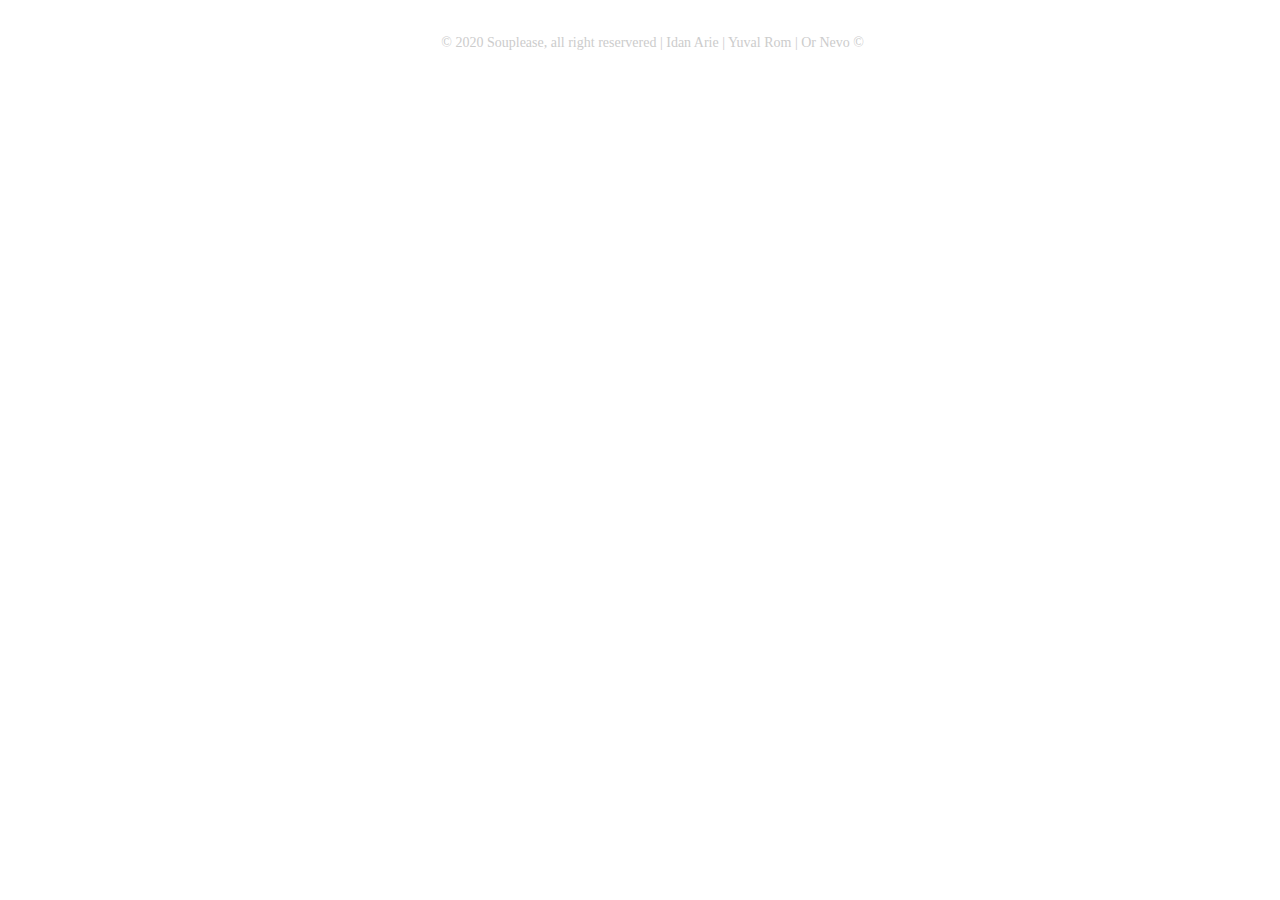
<file: includes/footer.html>
<!DOCTYPE html>
<html lang="en">
<head>
    <meta charset="UTF-8">
    <meta name="viewport" content="width=device-width, initial-scale=1.0">
    <link rel="stylesheet" type="text/css" href="../css/footer-style.css">
    <title>Footer</title>
</head>
<body>
    <footer id="load-footer">
        <p>
			&#169; 2020 Souplease, all right reservered | Idan Arie | Yuval Rom | Or Nevo &#169;
		</p>
    </footer>
</body>
</html>
</file>
<file: css/footer-style.css>
#load-footer {
    padding: 1%;
	width: 100%;
	color: #ccc;
	text-align: center;
    font-size: 14px;
}

.dark-grey-bg {
    background-color: #222831;
}

.dark-blue-bg {
    background-color: #383d45;
}
</file>
